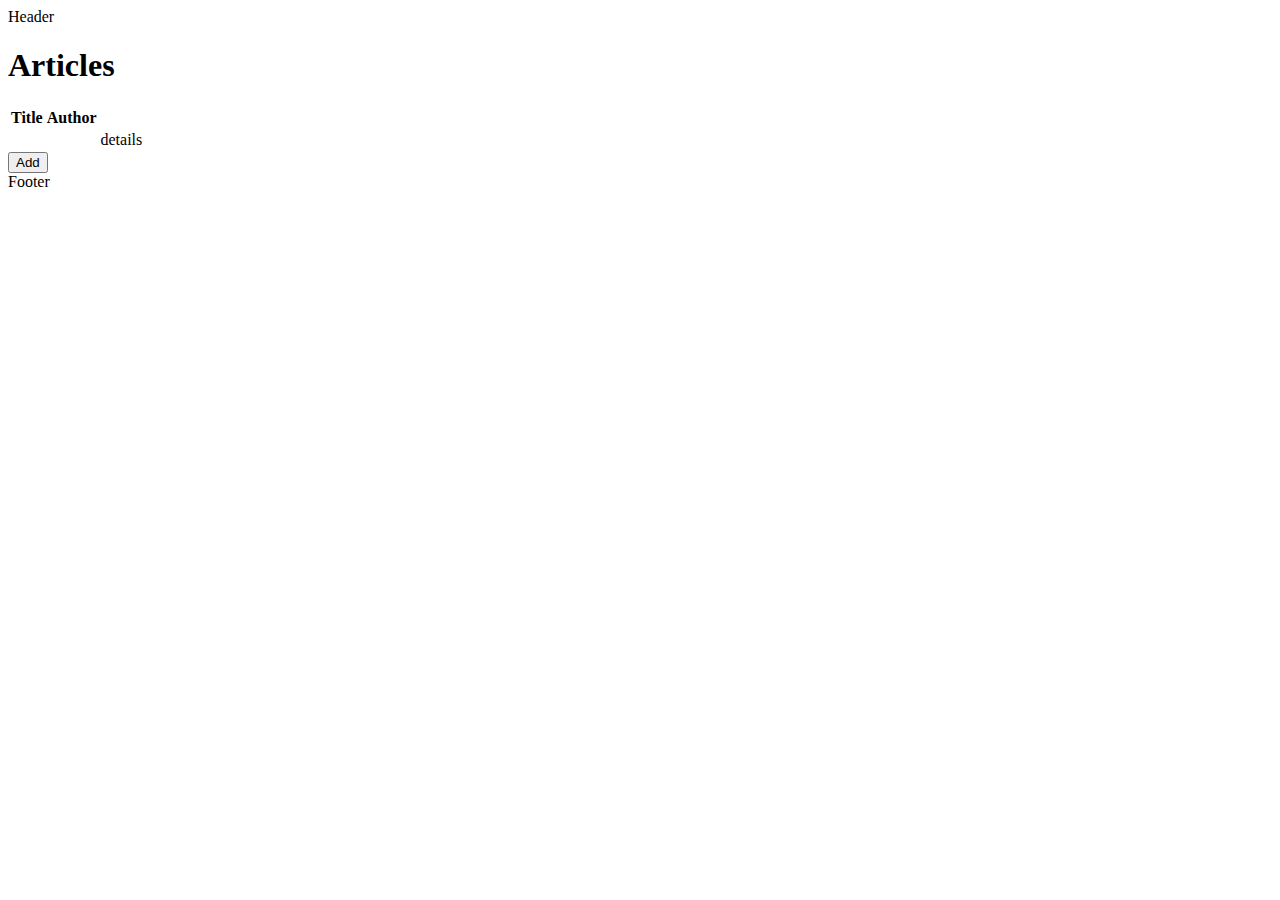
<file: src/main/resources/templates/index.html>
<!DOCTYPE html>
<html xmlns:th="https://www.thymeleaf.org" lang="en">
<head>
    <meta name="viewport" content="width=device-width, initial-scale=1" charset="UTF-8">
    <title>index</title>
    <link rel="stylesheet" th:href="@{/css/index.css}">
</head>
<body>
    <div th:include="fragments/header :: header">Header</div>
    <div id="page">
        <div id="articles">
            <h1>Articles</h1>
            <table id="articles_table" class="table">
                <thead>
                    <tr>
                        <th>Title</th>
                        <th>Author</th>
                        <th></th>
                    </tr>
                </thead>
                <tbody th:unless="${#lists.isEmpty(list)}">
                    <tr th:each="article : ${list}">
                        <td th:text="${article.title}"></td>
                        <td><span th:text="${article.author}"></span></td>
                        <td><a th:href="('details?articleId=' + ${article.id})">details</a></td>
                    </tr>
                </tbody>
            </table>
            <button onclick="window.location.href='new'">Add</button>
        </div>
    </div>
    <div th:include="fragments/footer :: footer">Footer</div>
</body>
</html>
</file>
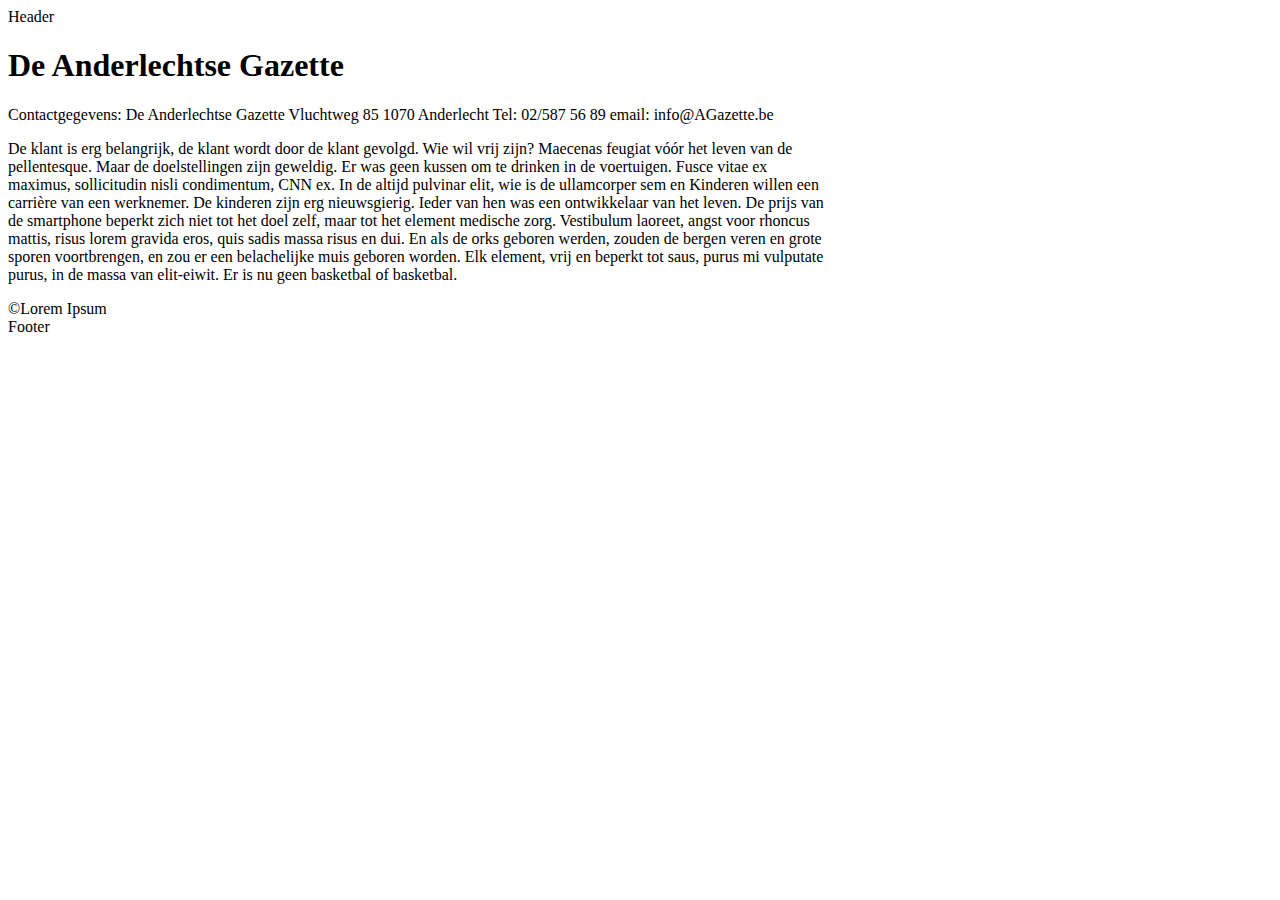
<file: src/main/resources/templates/about.html>
<!DOCTYPE html>
<!-- thymeleaf used to inject Java in html -->
<html xmlns:th="https://www.thymeleaf.org" lang="en">
<head>
    <meta charset="UTF-8">
    <title>About</title>
    <link rel="stylesheet" th:href="@{/css/about.css}">
</head>
<body>
    <div th:include="fragments/header :: header">Header</div>
    <div id="page">
        <h1>De Anderlechtse Gazette</h1>
        <p style="width: 65%">
            Contactgegevens:
            De Anderlechtse Gazette
            Vluchtweg 85
            1070 Anderlecht
            Tel: 02/587 56 89
            email: info@AGazette.be
        </p>
        <p style="width: 65%">
            De klant is erg belangrijk, de klant wordt door de klant gevolgd. Wie wil vrij zijn? Maecenas feugiat vóór het leven van de pellentesque. Maar de doelstellingen zijn geweldig. Er was geen kussen om te drinken in de voertuigen. Fusce vitae ex maximus, sollicitudin nisli condimentum, CNN ex. In de altijd pulvinar elit, wie is de ullamcorper sem en Kinderen willen een carrière van een werknemer. De kinderen zijn erg nieuwsgierig. Ieder van hen was een ontwikkelaar van het leven. De prijs van de smartphone beperkt zich niet tot het doel zelf, maar tot het element medische zorg. Vestibulum laoreet, angst voor rhoncus mattis, risus lorem gravida eros, quis sadis massa risus en dui. En als de orks geboren werden, zouden de bergen veren en grote sporen voortbrengen, en zou er een belachelijke muis geboren worden. Elk element, vrij en beperkt tot saus, purus mi vulputate purus, in de massa van elit-eiwit. Er is nu geen basketbal of basketbal.
        </p>
        <span>&copy;Lorem Ipsum</span>
    </div>
    <div th:include="fragments/footer :: footer">Footer</div>
</body>
</html>
</file>
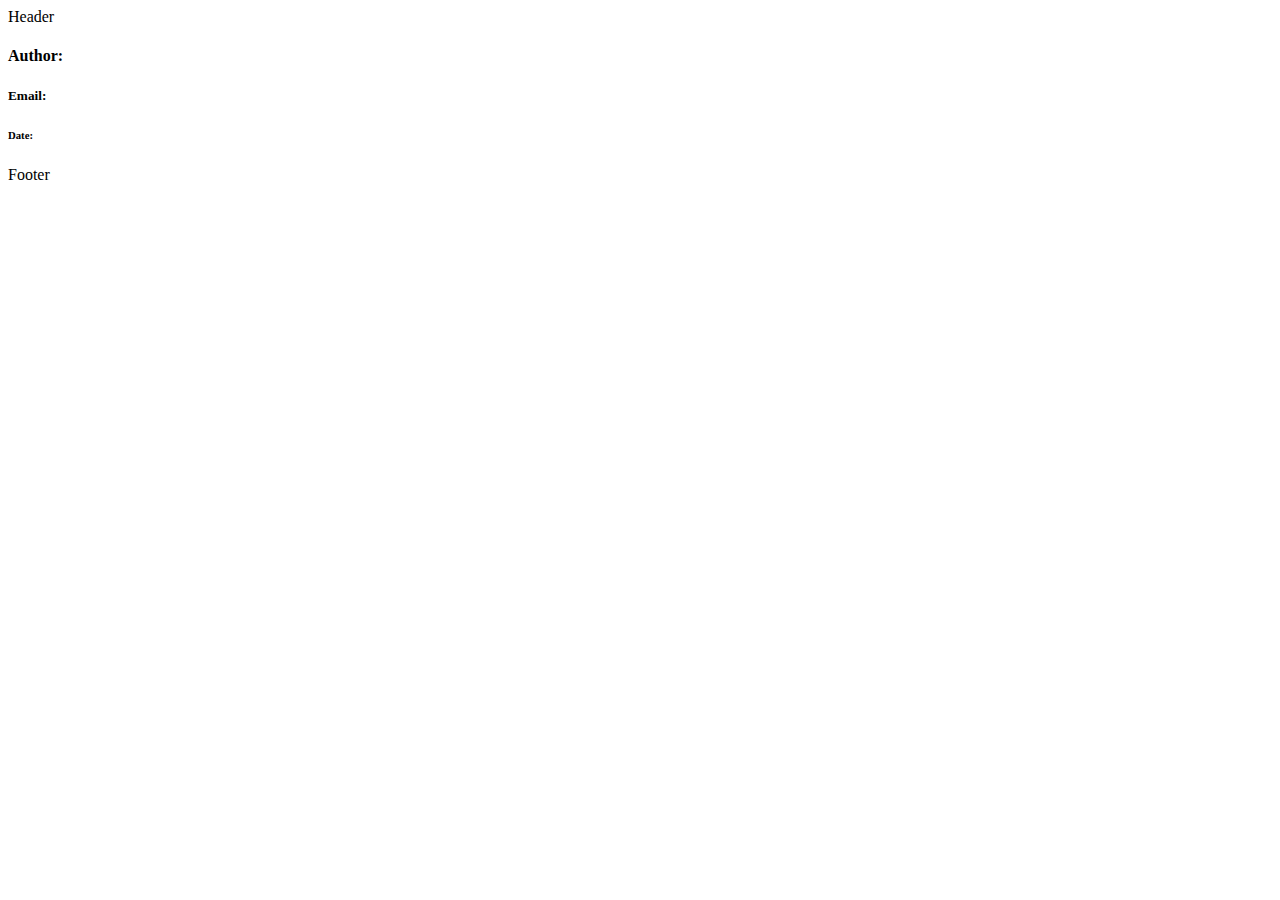
<file: src/main/resources/templates/details.html>
<!DOCTYPE html>
<html xmlns:th="https://www.thymeleaf.org" lang="en">
<head>
    <meta charset="UTF-8">
    <title th:text="'Article: ' + ${article.title}"></title>
    <link rel="stylesheet" th:href="@{/css/details.css}">
</head>
<body>
    <div th:include="fragments/header :: header">Header</div>
    <div id="page">
        <h1 th:text="${article.title}"></h1>
        <h3 th:text="${article.category}"></h3>
        <p th:text="${article.content}"></p>
        <h4 th:text="${article.author}">Author: </h4>
        <h5 th:text="${article.email}">Email: </h5>
        <h6 th:text="${article.dateCreated.toString()}">Date: </h6>
    </div>
    <div th:include="fragments/footer :: footer">Footer</div>
</body>
</html>
</file>
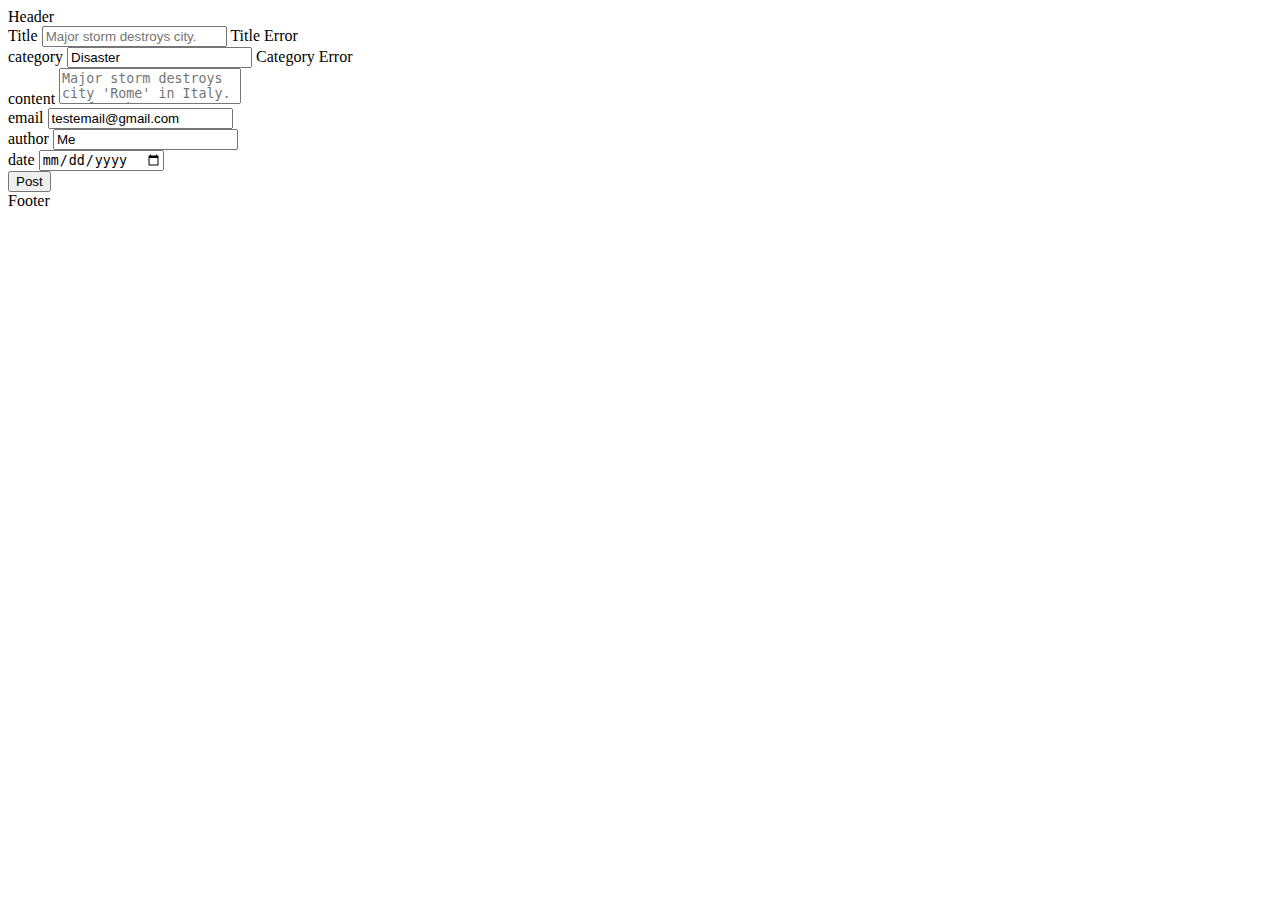
<file: src/main/resources/templates/new.html>
<!DOCTYPE html>
<html lang="en">
<head>
    <meta charset="UTF-8">
    <title>Add Article</title>
    <link rel="stylesheet" th:href="@{/css/New.css}">
</head>
<body>
    <div th:include="fragments/header :: header">Header</div>
    <div id="page">
        <form th:action="@{newsave}" th:object="${article}">
            <div>
                <div>
                    <label for="title">Title</label>
                    <input type="text" th:field="*{title}" id="title" placeholder="Major storm destroys city.">
                    <span th:if="${#fields.hasErrors('title')}" th:errors="*{title}">Title Error</span>
                </div>
                <div>
                    <label for="category">category</label>
                    <input type="text" th:field="*{category}" id="category" value="Disaster" placeholder="Disaster">
                    <span th:if="${#fields.hasErrors('category')}" th:errors="*{category}">Category Error</span>
                </div>
                <div>
                    <label for="content">content</label>
                    <textarea style="resize: none;" th:field="*{content}" maxlength="16777215" id="content" placeholder="Major storm destroys city 'Rome' in Italy. So far there are 3 found dead and 23 injured."></textarea>
                    <span th:if="${#fields.hasErrors('content')}" th:errors="*{content}"></span>
                </div>
                <div>
                    <label for="email">email</label>
                    <input type="email" id="email" th:field="*{email}" value="testemail@gmail.com" placeholder="testemail@gmail.com" >
                    <span th:if="${#fields.hasErrors('email')}" th:errors="*{email}"></span>
                </div>
                <div>
                    <label for="author">author</label>
                    <input type="text" id="author" th:field="*{author}" value="Me" placeholder="testUser123">
                    <span th:if="${#fields.hasErrors('author')}" th:errors="*{author}"></span>
                </div>
                <div>
                    <label for="date">date</label>
                    <input type="date" id="date" th:field="*{dateCreated}" required>
                </div>
                <input type="submit" value="Post">
            </div>
        </form>
    </div>
    <div th:include="fragments/footer :: footer">Footer</div>
</body>
</html>
</file>
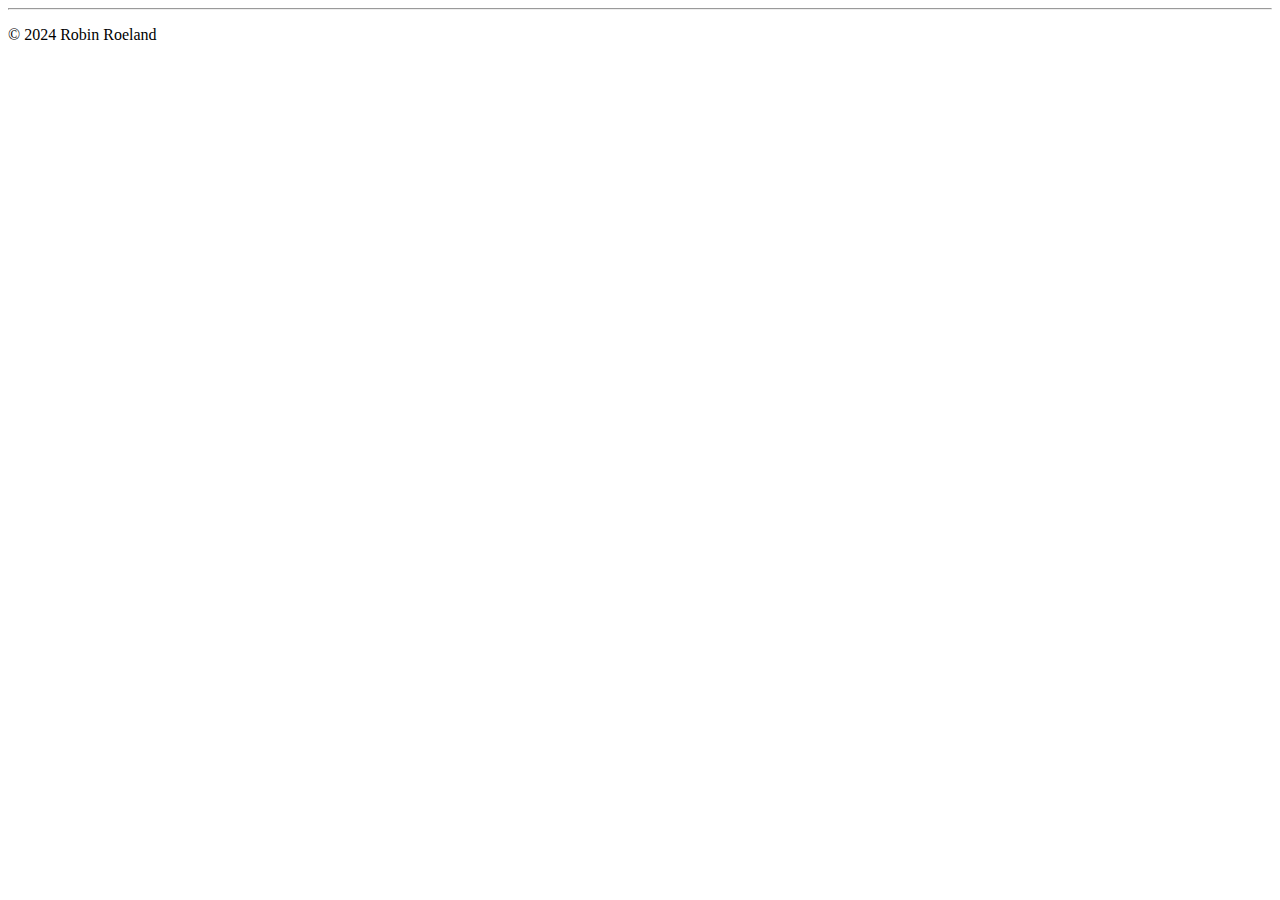
<file: src/main/resources/templates/fragments/footer.html>
<!DOCTYPE html>
<html lang="en">
<head>
    <meta charset="UTF-8">
    <title></title>
</head>
<body>
<div th:fragment="footer">
    <link rel="stylesheet" th:href="@{/css/footerStyles.css}">
    <div id="footer">
        <hr>
        <p>&copy; 2024 Robin Roeland</p>
    </div>
</div>
</body>
</html>
</file>
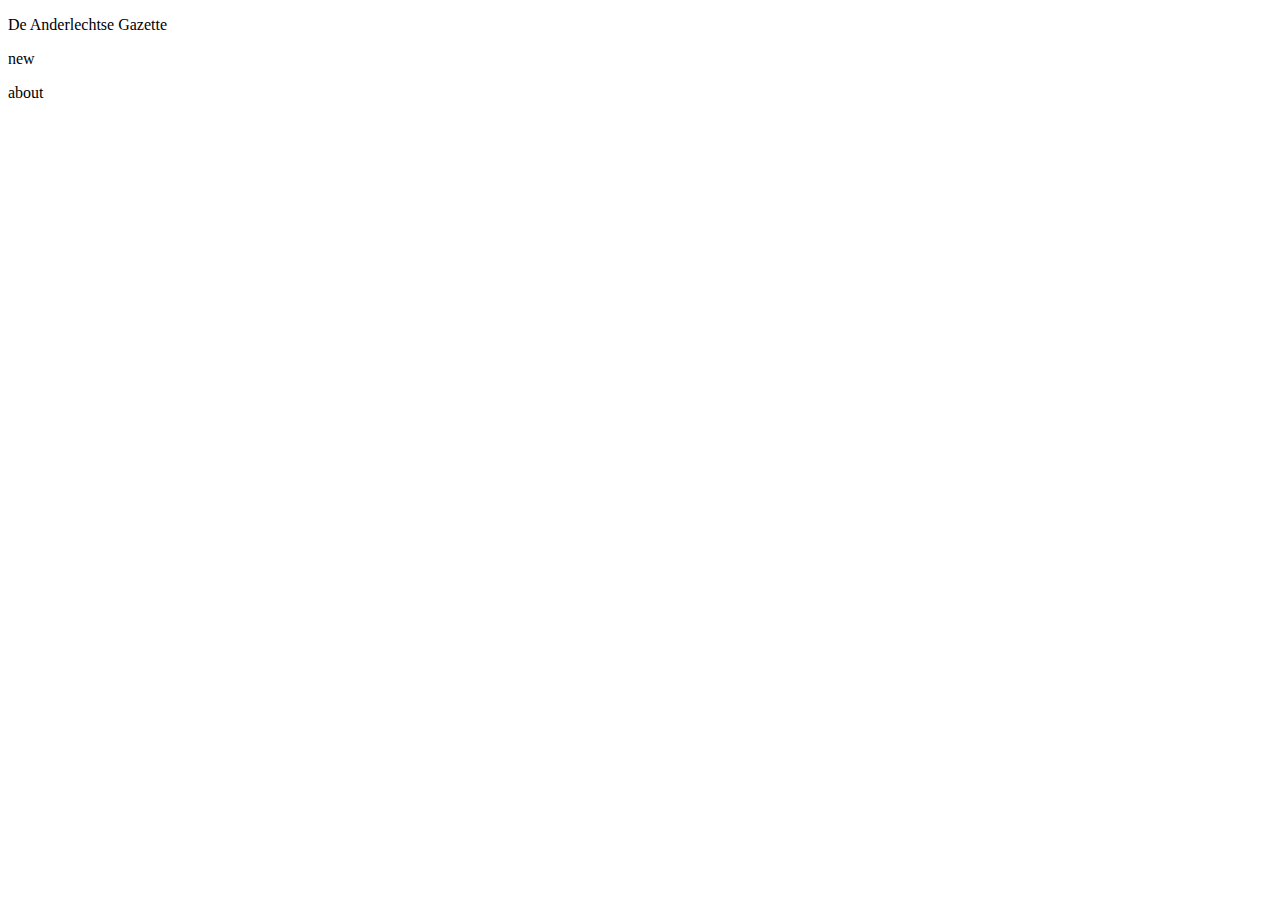
<file: src/main/resources/templates/fragments/header.html>
<!DOCTYPE html>
<html lang="en">
<head>
    <meta charset="UTF-8">
    <title></title>
</head>
<body>
<div th:fragment="header">
    <link rel="stylesheet" th:href="@{/css/headerStyles.css}">
    <div id="navbar">
        <div><p id="index-redirect" onclick="window.location.href='index'">De Anderlechtse Gazette</p></div>
        <div><p onclick="window.location.href='new'">new</p></div>
        <div><p onclick="window.location.href='about'">about</p></div>
    </div>
</div>
</body>
</html>
</file>
